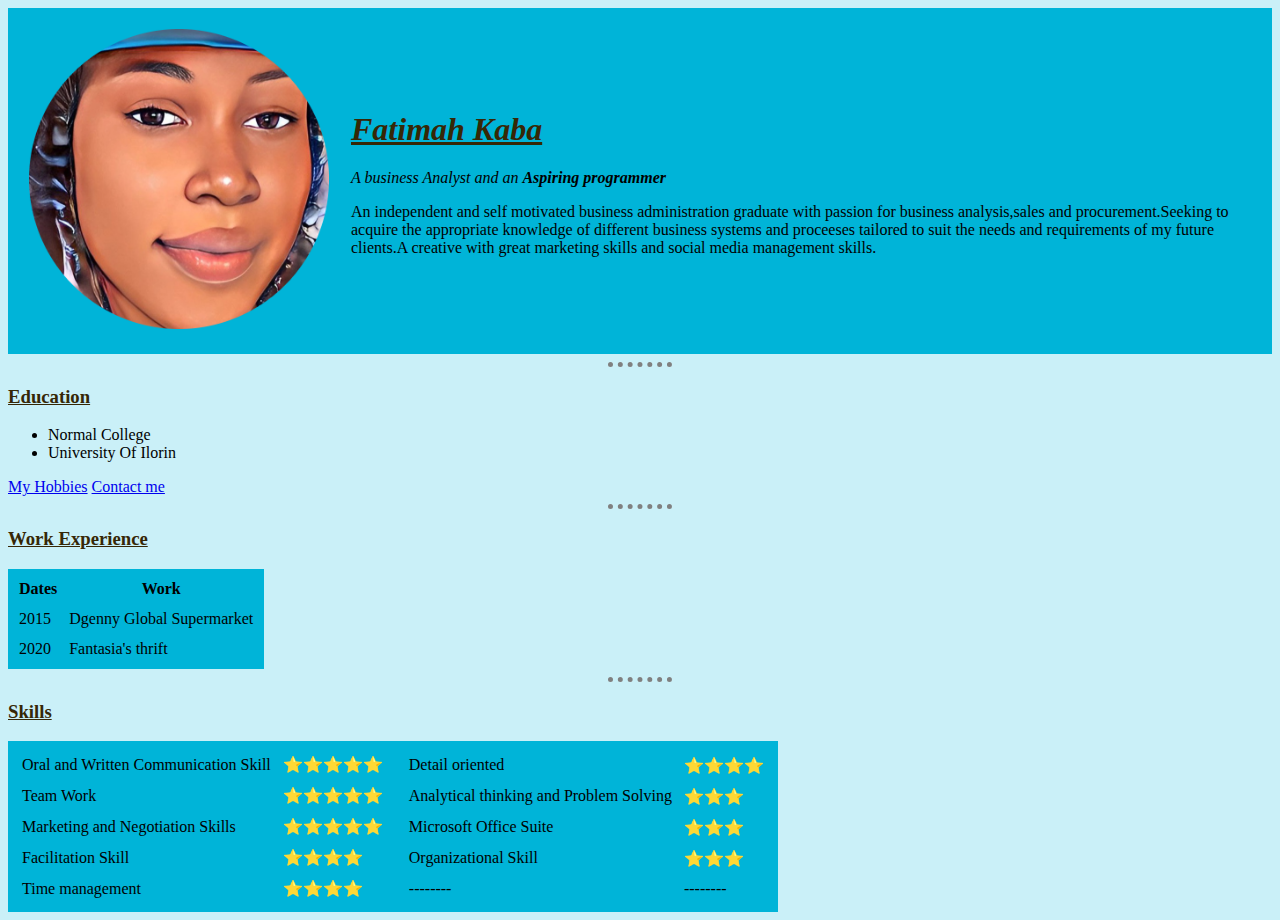
<file: index.html>
<!DOCTYPE html>
<html lang="en" dir="ltr">

<head>
  <meta charset="utf-8">

  <title> Fanta's Personal Site</title>
  <link rel="stylesheet" href="css/styles.css">

</head>

<body>
  <table cellspacing="20">
    <tr>
      <td><img src="images/fanta_img2.png" alt="Fanta's profile photo" height="300px"></td>
      <td>
        <h1>Fatimah Kaba</h1>
        <p><em>A business Analyst and an <strong>Aspiring programmer</strong></em></p>
        <p>An independent and self motivated business administration graduate with passion for business analysis,sales and procurement.Seeking to acquire the appropriate knowledge of different business systems and proceeses tailored to suit the needs
          and requirements of my future clients.A creative with great marketing skills and social media management skills. </p>
      </td>
    </tr>
  </table>


  <hr>
  <h3>Education</h3>
  <ul>
    <li>Normal College</li>
    <li>University Of Ilorin</li>
  </ul>
  <a href="myhobbies.html">My Hobbies</a>
  <a href="contact.html">Contact me</a>
  <hr>
  <h3>Work Experience</h3>
  <table cellspacing="10">
    <thead>
      <tr>
        <th>Dates</th>
        <th>Work</th>
      </tr>

    </thead>
    <tbody>
      <tr>
        <td>2015</td>
        <td>Dgenny Global Supermarket </td>
      </tr>
      <tr>
        <td>2020</td>
        <td>Fantasia's thrift</td>
      </tr>
    </tbody>
    </table>
    <hr>
    <h3>Skills</h3>
    <table>
      <tr>
        <td>
          <table cellspacing="10">
          <tr>
            <td>Oral and Written Communication Skill</td>
            <td>⭐⭐⭐⭐⭐</td>
          </tr>
          <tr>
            <td>Team Work</td>
            <td>⭐⭐⭐⭐⭐</td>
          </tr>
          <tr>
            <td>Marketing and Negotiation Skills</td>
            <td>⭐⭐⭐⭐⭐</td>
          </tr>
          <tr>
            <td>Facilitation Skill</td>
            <td>⭐⭐⭐⭐ </td>
          </tr>
          <tr>
            <td>Time management</td>
            <td>⭐⭐⭐⭐</td>
        </table>
        </td>
        <td>
          <table cellspacing="10">
            <tr>
              <td>Detail oriented</td>
              <td>⭐⭐⭐⭐</td>
            </tr>
            <tr>
              <td>Analytical thinking and Problem Solving</td>
              <td>⭐⭐⭐</td>
            </tr>
            <tr>
              <td>Microsoft Office Suite </td>
              <td>⭐⭐⭐</td>
            </tr>
            <tr>
              <td>Organizational Skill</td>
              <td>⭐⭐⭐</td>
            </tr>
            <tr>
              <td>--------</td>
              <td>--------</td>
            </tr>
          </table>
        </td>
      </tr>
    </table>










</body>

</html>
</file>
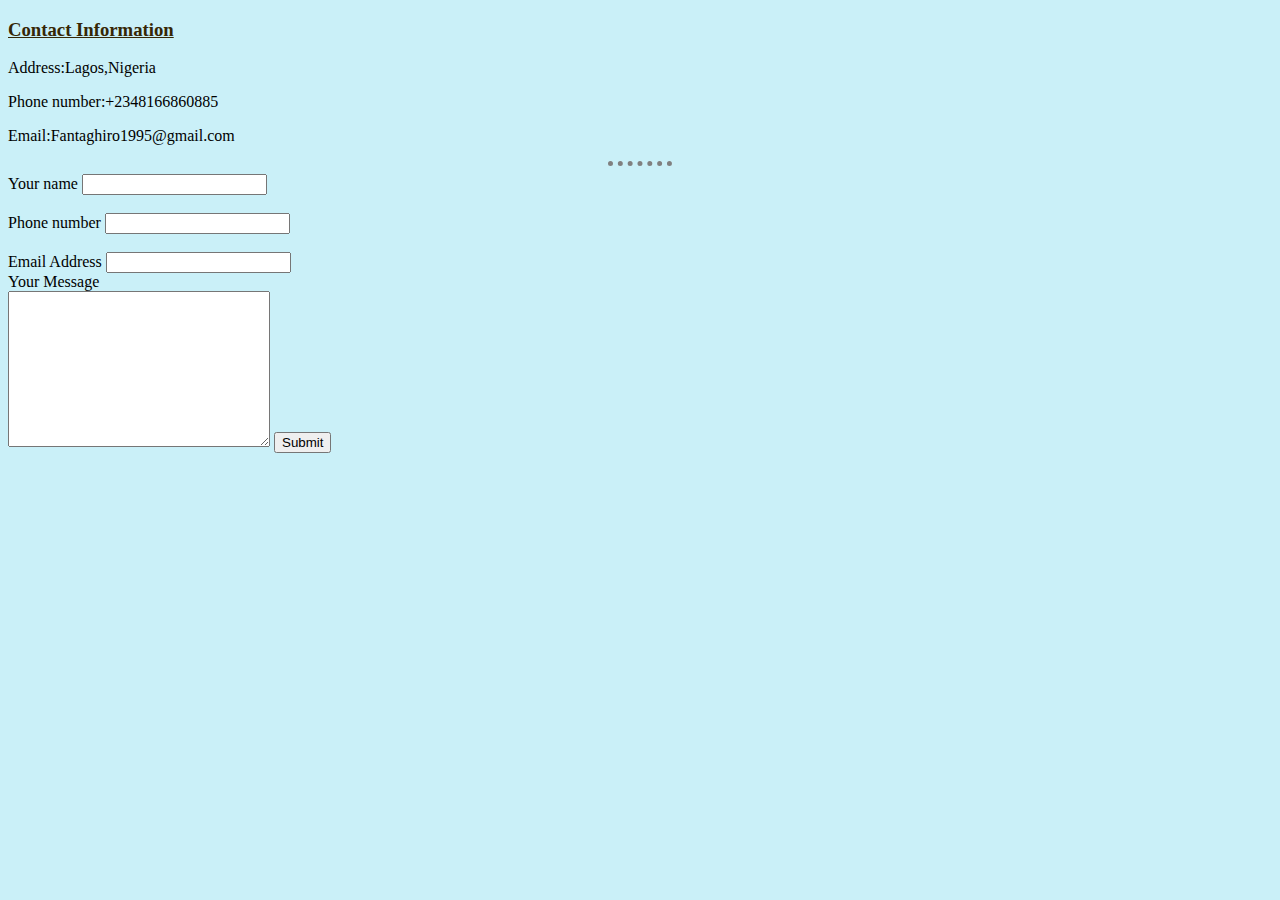
<file: contact.html>
<!DOCTYPE html>
<html lang="en" dir="ltr">
  <head>
    <meta charset="utf-8">
    <title>Contact me</title>

    <link rel="stylesheet" href="css/styles.css">
  </head>
  <body>
    <h3>Contact Information</h3>
    <p>Address:Lagos,Nigeria</p>
    <p>Phone number:+2348166860885</p>
    <p>Email:Fantaghiro1995@gmail.com</p>
    <hr>
    <form c action="mailto:fantaghiro1995@gmail.com" method="post" enctype="text/plain">
      <label for="">Your name</label>
      <input type="text" name="Your name" value=""><br><br>

      <label for="">Phone number</label>
      <input type="text" name="Your phone number" value=""> <br><br>

      <label for="">Email Address</label>
      <input type="Email" name="Your emaIL" value=""> <br>
      <label for="">Your Message</label><br>
      <textarea name="Your message" rows="10" cols="30"></textarea>
      <input type="submit" name="" "">


    </form>

  </body>
</html>
</file>
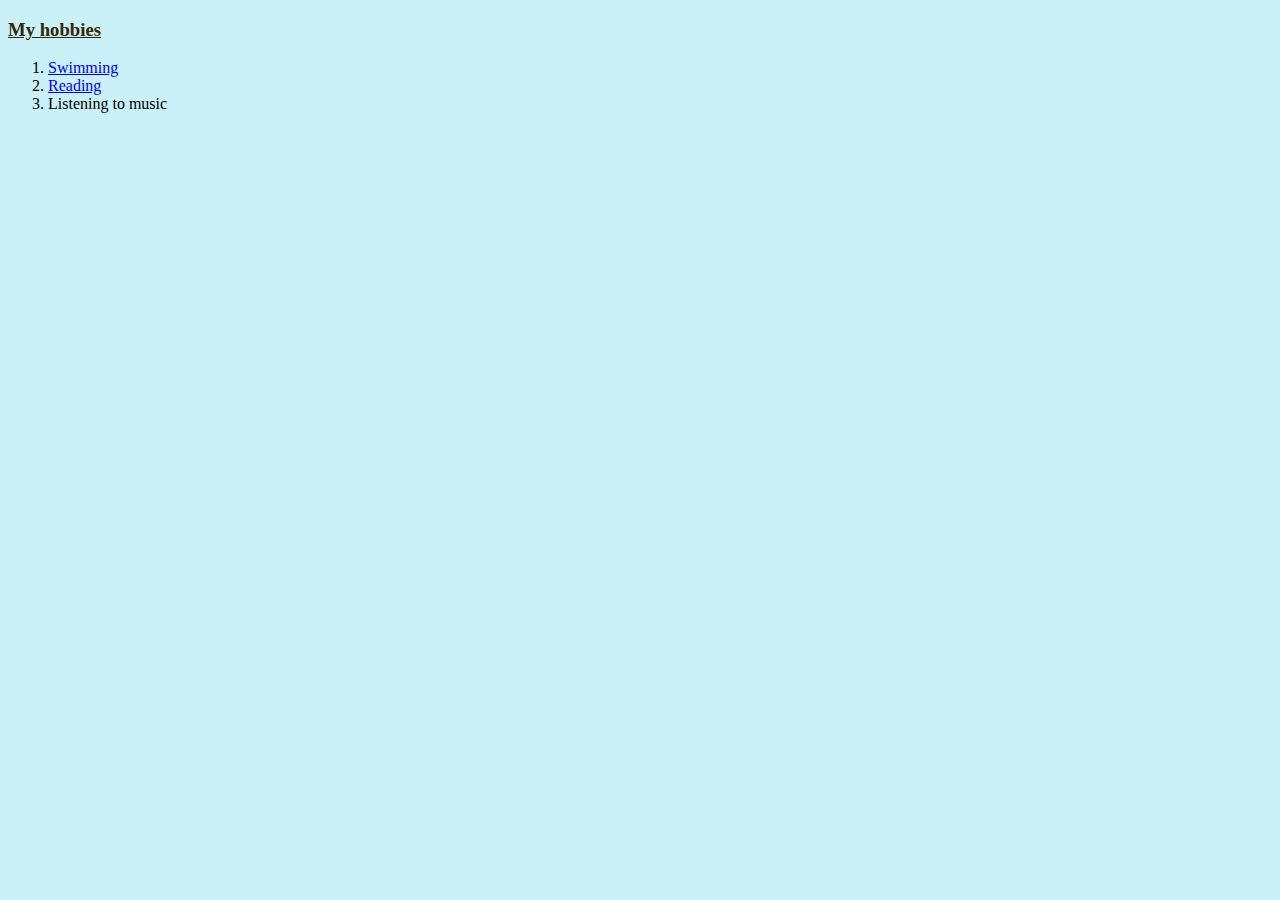
<file: myhobbies.html>
<!DOCTYPE html>
<html lang="en" dir="ltr">
  <head>
    <meta charset="utf-8">
    <title>My Hobbies</title>

    <link rel="stylesheet" href="css/styles.css">
  </head>
  <body>
    <h3>My hobbies</h3>
    <ol>
      <li> <a href="https://hosting.photobucket.com/images/i/mzfanta/2022_02_26_19_15_IMG_2507.PNG?width=285&height=175&crop=fill">Swimming</a></li>
      <li> <a href="https://media.istockphoto.com/photos/the-relaxing-part-of-my-long-day-picture-id187231183?k=20&m=187231183&s=612x612&w=0&h=nnuCVkk0raZDw5LozaGOuY-J7UemM11oel0jCHu2Rqg=">Reading</a></li>
      <li>Listening to music</li>
    </ol>
  </body>
</html>
</file>
<file: css/styles.css>
body{
  background-color: #CAF0F8;

}
hr{
  border-style: none;
  border-top-style: dotted;
  border-color: grey;
  border-width: 5px;
  width: 5%;
}
h1{
  color: #362706;
  font-style: italic;
  text-decoration: underline;

}
h3{
  color: #362706;
  font-style: normal;
  text-decoration: underline;
}
table{
  background-color:#00B4D8;

}
</file>
